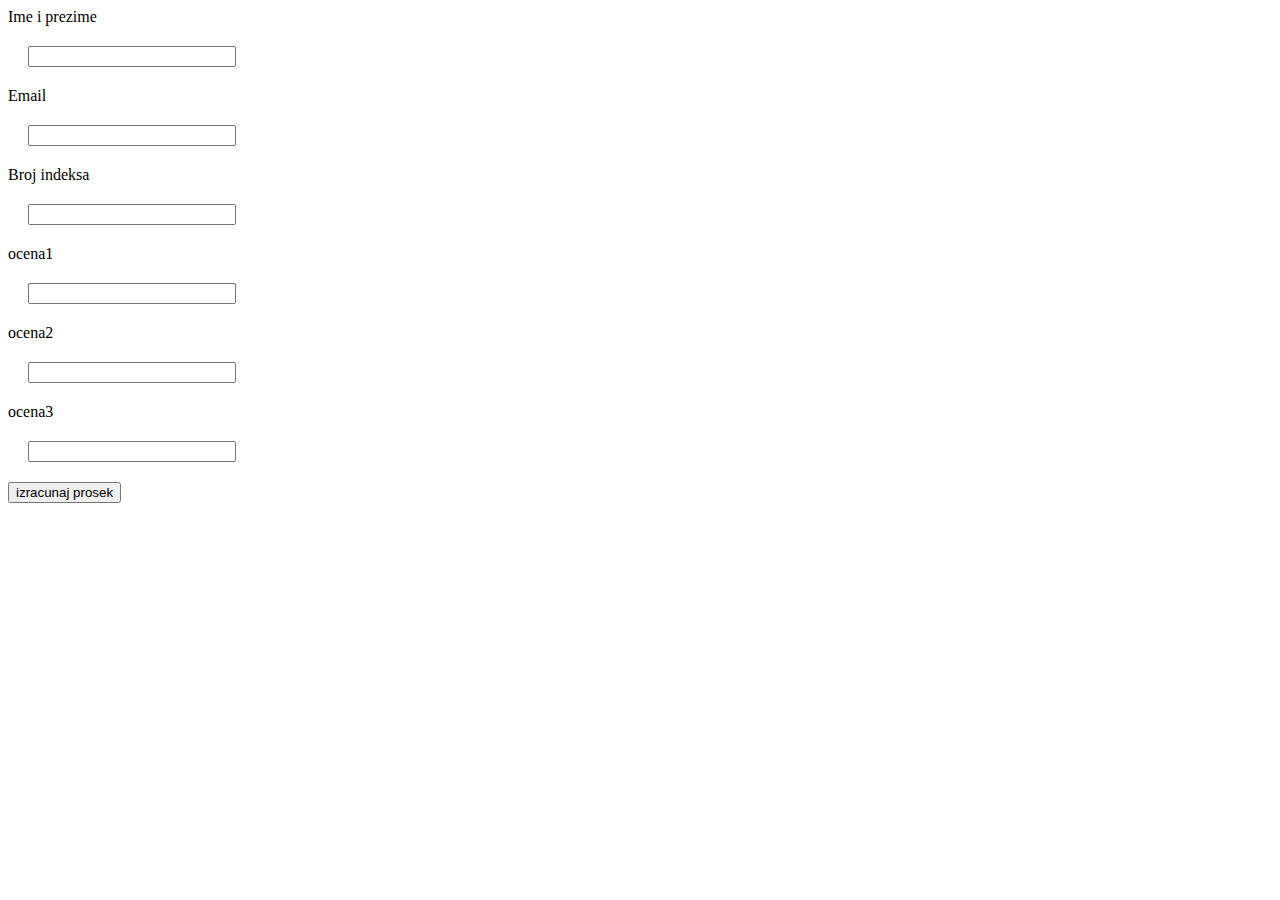
<file: example.html>
<!DOCTYPE html>
<html lang="en">
<head>
    <meta charset="UTF-8">
    <meta http-equiv="X-UA-Compatible" content="IE=edge">
    <meta name="viewport" content="width=device-width, initial-scale=1.0">
    <title>Document</title>
    <style>
    
        input {
            display: flex;
            flex-direction: column;
            width: 200px;
            /* margin-left: 40px; */
            margin: 20px;
            /* margin-left: 150px; */
           
        }
        
    </style>
</head>
<body>
    <div class="input">
      Ime i prezime<input type="text" class="nameSurname">
      Email<input type="text" class="email">
      Broj indeksa<input type="text" class="index">
      ocena1<input type="text" class="grade1">
      ocena2<input type="text" class="grade2">
      ocena3<input type="text" class="grade3">
      <button class="js-button">izracunaj prosek</button>
      <p class="value"></p>
    </div>

    <script src="js/example.js"></script>
</body>
</html>


<!-- <html>
<head>
    <title>JavaScript</title>
</head>
<body>
    Primer 1

    <script src="main.js"></script>
</body>
</html> -->
</file>
